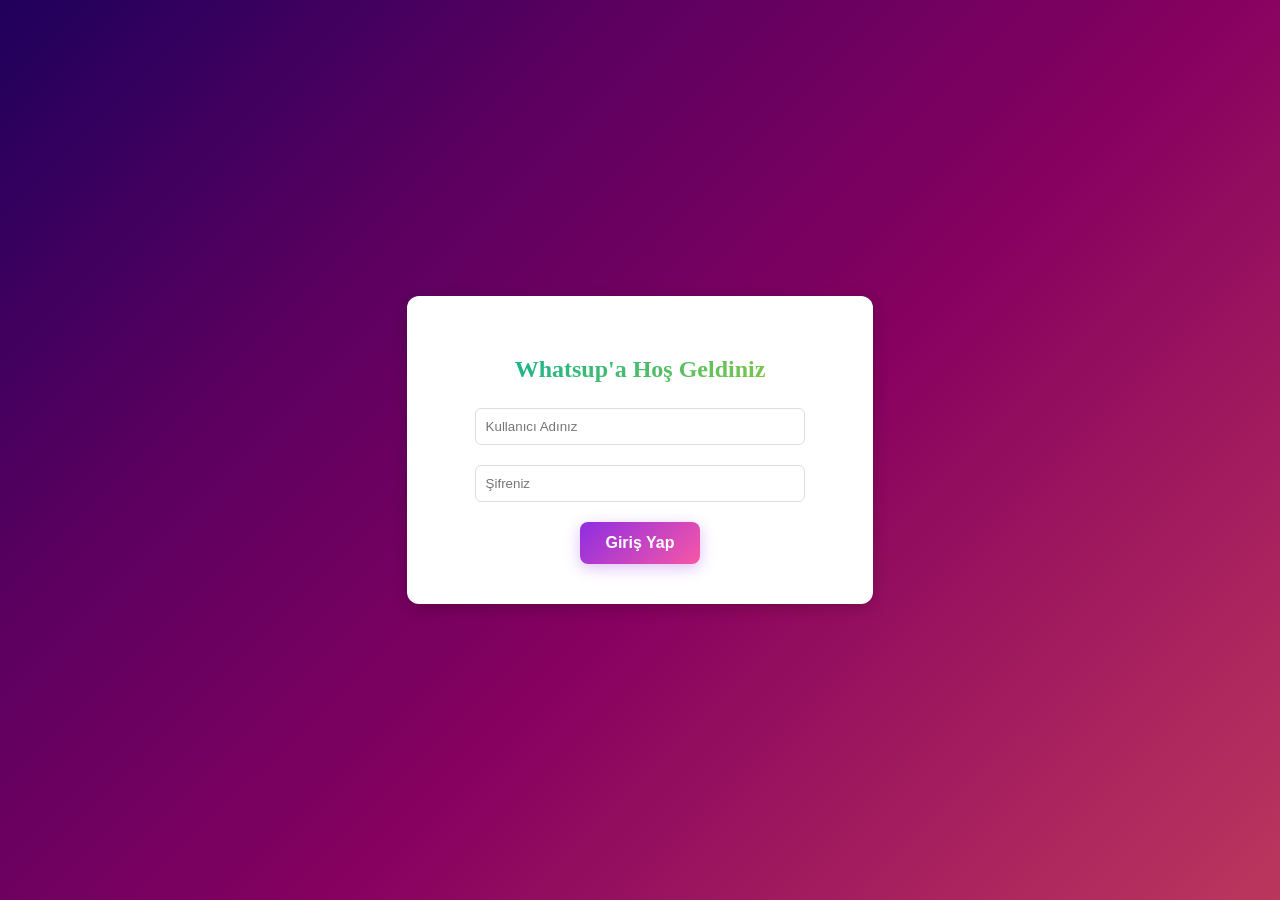
<file: wp-prototype/src/main/resources/static/login.html>
<!DOCTYPE html>
<html lang="tr">

<head>
    <meta charset="UTF-8">
    <title>Whatsup</title>
    <link href="https://fonts.googleapis.com/css2?family=Inter:wght@400;500;600&display=swap" rel="stylesheet">
    <style>
        body {
            background: linear-gradient(135deg, #1f005c, #5b0060, #870160, #ac255e, #ca485c, #e16b5c, #f39060, #ffb56b);
            background-size: 200% 200%;
            animation: gradientAnim 10s ease infinite;
            display: flex;
            justify-content: center;
            align-items: center;
            height: 100vh;
            color: #333;
            margin: 0;
            overflow: hidden;
        }

        @keyframes gradientAnim {
            0% {
                background-position: 0% 50%;
            }

            50% {
                background-position: 100% 50%;
            }

            100% {
                background-position: 0% 50%;
            }
        }

        .login-box {
            background: white;
            padding: 40px;
            border-radius: 12px;
            box-shadow: 0 4px 15px rgba(0, 0, 0, 0.2);
            text-align: center;
        }

        input {
            padding: 10px;
            width: 80%;
            margin-bottom: 20px;
            border: 1px solid #ddd;
            border-radius: 6px;
        }

        h2 {
            background: linear-gradient(135deg, #00b09b, #96c93d);
            -webkit-background-clip: text;
            background-clip: text;
            -webkit-text-fill-color: transparent;
            margin-bottom: 25px;
            font-weight: 600;
        }

        button {
            padding: 12px 25px;
            background: linear-gradient(135deg, #8e2de2, #f857a6);
            color: white;
            border: none;
            border-radius: 8px;
            cursor: pointer;
            font-weight: 600;
            font-size: 1rem;
            box-shadow: 0 4px 15px rgba(142, 45, 226, 0.3);
            transition: all 0.3s;
        }

        button:hover {
            transform: translateY(-2px);
            box-shadow: 0 6px 20px rgba(142, 45, 226, 0.4);
        }
    </style>
</head>

<body>

    <div class="login-box">
        <h2>Whatsup'a Hoş Geldiniz</h2>
        <input type="text" id="username-input" placeholder="Kullanıcı Adınız" onkeypress="handleEnter(event)">
        <input type="password" id="passwordInput" placeholder="Şifreniz" onkeypress="handleEnter(event)">
        <br>
        <button onclick="login()">Giriş Yap</button>
    </div>

    <script>
        function login() {
            const username = document.getElementById('username-input').value.trim();
            const password = document.getElementById('passwordInput').value.trim();

            if (username === "") {
                alert("Lütfen isim alanını doldurunuz!");
                return;
            }
            if (password === "") {
                alert("Lütfen şifre alanını doldurunuz!");
                return;
            }

            // username ve passwordü aynı anda yollama
            fetch('/api/login/' + username, {
                method: 'POST',
                headers: {
                    'Content-Type': 'application/x-www-form-urlencoded',
                },
                body: new URLSearchParams({
                    'password': password
                })
            })
                .then(response => response.text())
                .then(data => {
                    if (data === "Başarılı") {
                        // şifre doğruysa veya yeni kayıt yapıldıysa içeri al
                        sessionStorage.setItem('chatKullaniciAdi', username);
                        window.location.href = '/chatrooms.html';
                    } else {
                        alert(data);
                    }
                })
                .catch(err => {
                    console.error("Kayıt hatası:", err);
                    alert("Sunucuya bağlanırken bir hata oluştu. Lütfen tekrar deneyin!");
                });
        }

        function handleEnter(e) {
            if (e.key === 'Enter') login();
        }
    </script>
</body>

</html>
</file>
